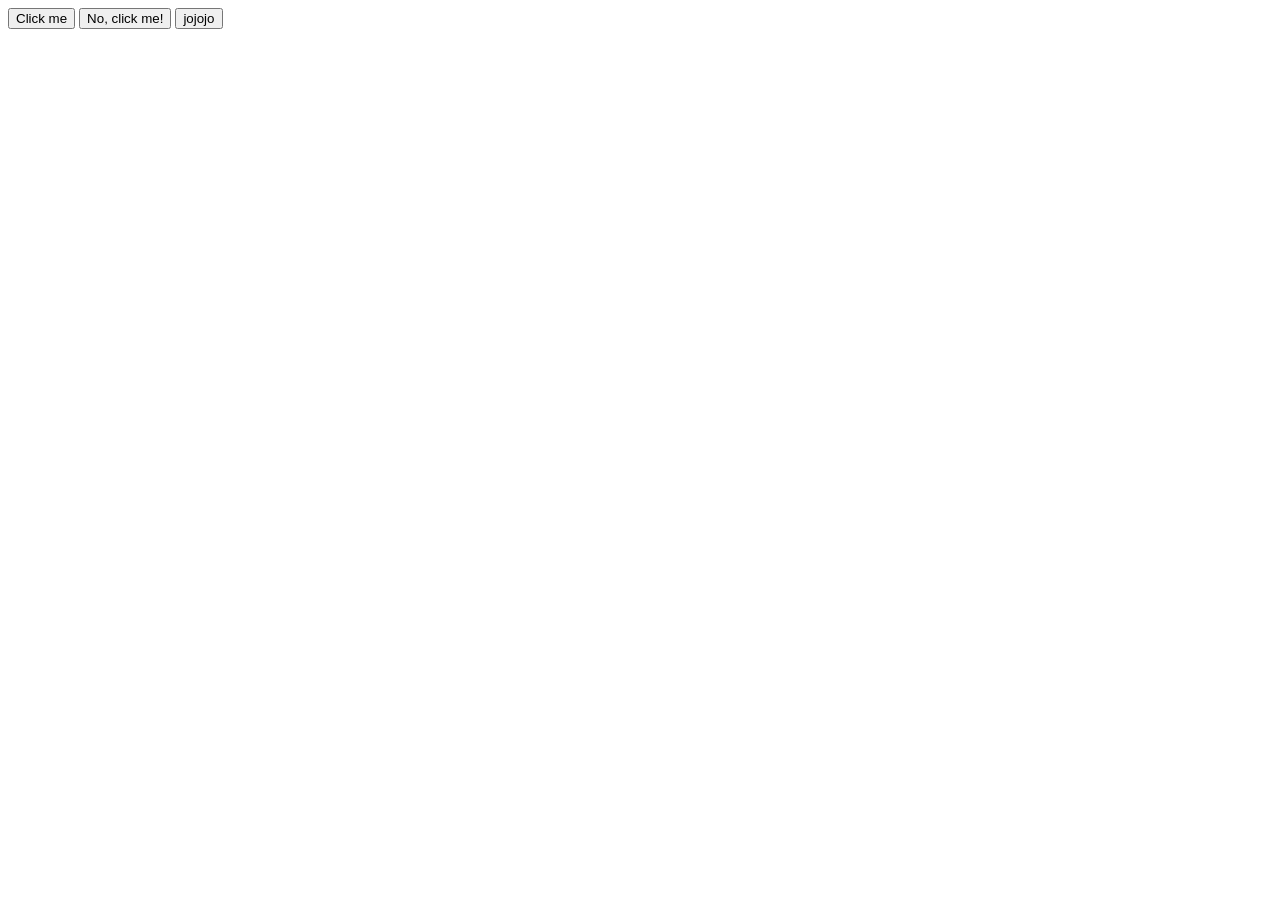
<file: index.html>
<!doctype html>
<html lang="en-US">
    <head>
        <meta charset="utf-8" />
        <meta name="viewport" content="width=device-width" />
        <title>Apply JavaScript example</title>
        <script type="module" src="apply-script.js"></script>
    </head>
    <body>
        <button>Click me</button>
        <button>No, click me!</button>
        <button>jojojo</button>
    </body>
    <!-- It's comented to test another way to put an script into our html -->
    <!--<script>
        function createParagraph() {
            const paragraph = document.createElement("p");
            paragraph.textContent = "Haz clickeado el boton!!";
            document.body.appendChild(paragraph);
        }

        const buttons = document.querySelectorAll("button");
        for (const button of buttons) {
            button.addEventListener("click", createParagraph);
        }
    </script>-->
</html>
</file>
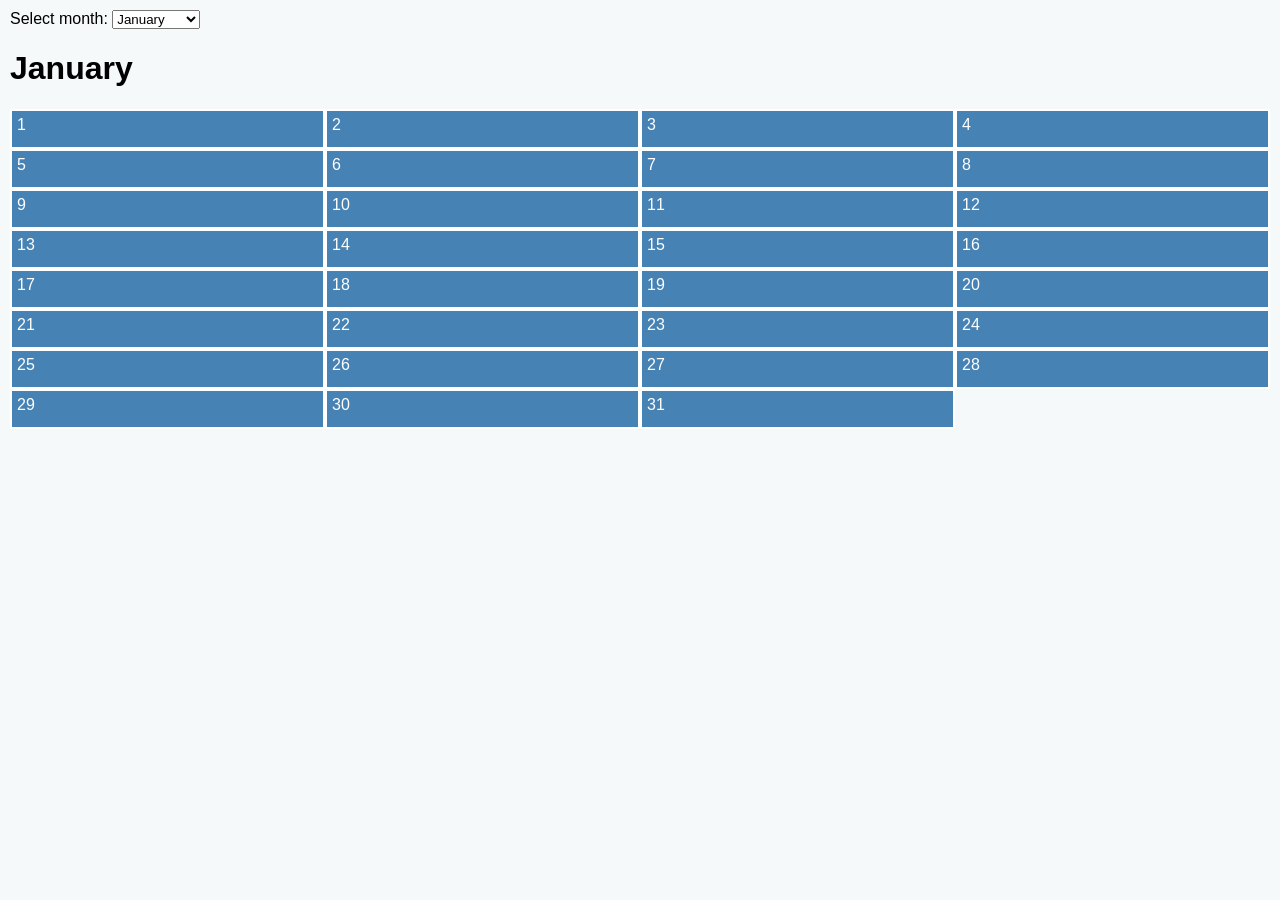
<file: calendario_basico/index.html>
<!doctype html>
<html lang="en">
    <head>
        <meta charset="UTF-8" />
        <meta name="viewport" content="width=device-width, initial-scale=1.0" />
        <link rel="stylesheet" href="styles.css" />
        <title>Basic Calendar</title>
    </head>
    <body>
        <label for="month">Select month: </label>
        <select id="month">
            <option value="January">January</option>
            <option value="February">February</option>
            <option value="March">March</option>
            <option value="April">April</option>
            <option value="May">May</option>
            <option value="June">June</option>
            <option value="July">July</option>
            <option value="August">August</option>
            <option value="September">September</option>
            <option value="October">October</option>
            <option value="November">November</option>
            <option value="December">December</option>
        </select>

        <h1></h1>

        <ul></ul>

        <script src="scripts.js"></script>
    </body>
</html>
</file>
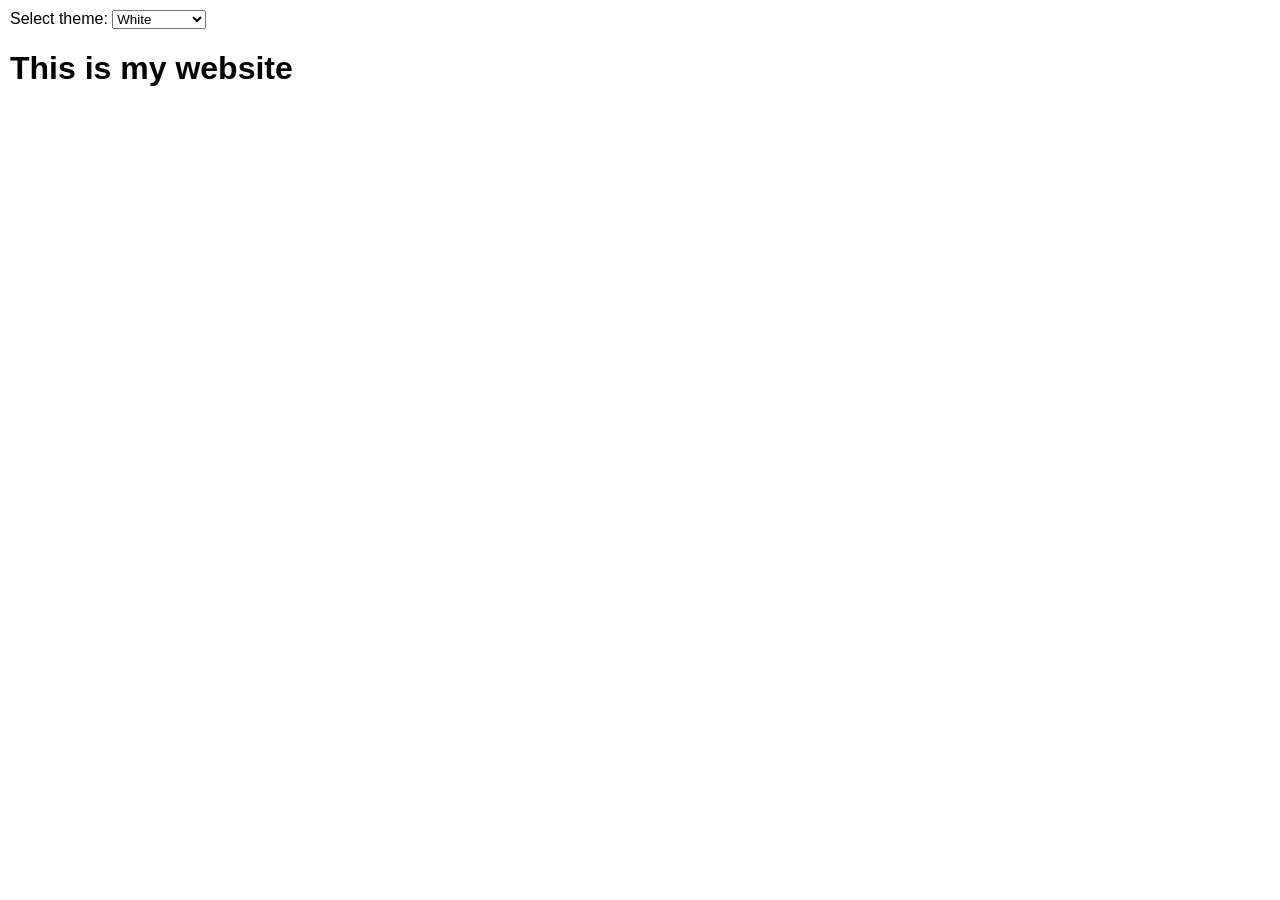
<file: color_themes/index.html>
<!doctype html>
<html lang="en">
    <head>
        <meta charset="UTF-8" />
        <meta name="viewport" content="width=device-width, initial-scale=1.0" />
        <link rel="stylesheet" href="styles.css" />
        <title>Color Themes</title>
    </head>
    <body>
        <label for="theme">Select theme: </label>
        <select id="theme">
            <option value="white">White</option>
            <option value="black">Black</option>
            <option value="purple">Purple</option>
            <option value="yellow">Yellow</option>
            <option value="psychedelic">Psychedelic</option>
        </select>

        <h1>This is my website</h1>

        <script src="scripts.js"></script>
    </body>
</html>
</file>
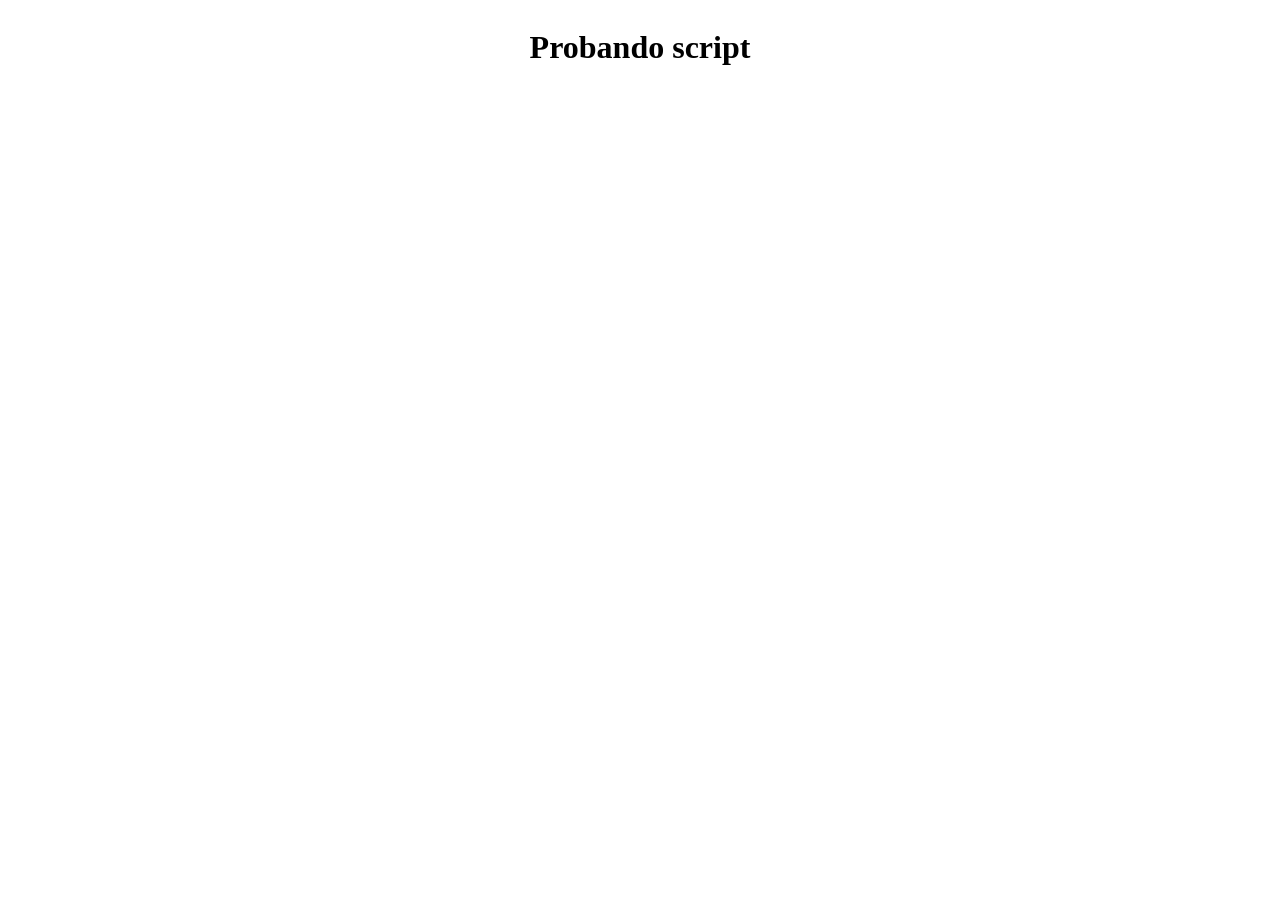
<file: fizzBuzz/index.html>
<!doctype html>
<html lang="en">
    <head>
        <meta charset="UTF-8" />
        <meta name="viewport" content="width=device-width, initial-scale=1.0" />
        <style>
            body {
                display: flex;
                flex-direction: column;
                align-items: center;
            }

            ul {
                display: flex;
                flex-wrap: wrap;
                list-style-type: none;
                margin: 0;
                padding: 0;
                justify-content: center;
            }

            li {
                padding: 12px;
            }
        </style>
        <title>PruebaScript</title>
    </head>
    <body>
        <h1>Probando script</h1>
        <ul></ul>

        <script>
            const ul = document.querySelector("ul");

            function fizzBuzz(n) {
                if (n % 3 === 0 && n % 5 === 0) return "FizzBuzz";
                else if (n % 3 === 0) return "Fizz";
                else if (n % 5 === 0) return "Buzz";
                return n;
            }

            function getNatural() {
                let num = null;
                while (true) {
                    const input = prompt("Write a number!");
                    if (input === null) return false;
                    num = +input;

                    if (Number.isInteger(num) && num > 0) break;
                    else alert("Please, write a natural number");
                }
                return num;
            }

            function play() {
                while (true) {
                    let num = getNatural();
                    if (!num) return alert("Goodbye!");
                    let result = fizzBuzz(num);
                    const newLi = document.createElement("li");
                    newLi.textContent = result;
                    ul.appendChild(newLi);
                }
            }

            play();
        </script>
    </body>
</html>
</file>
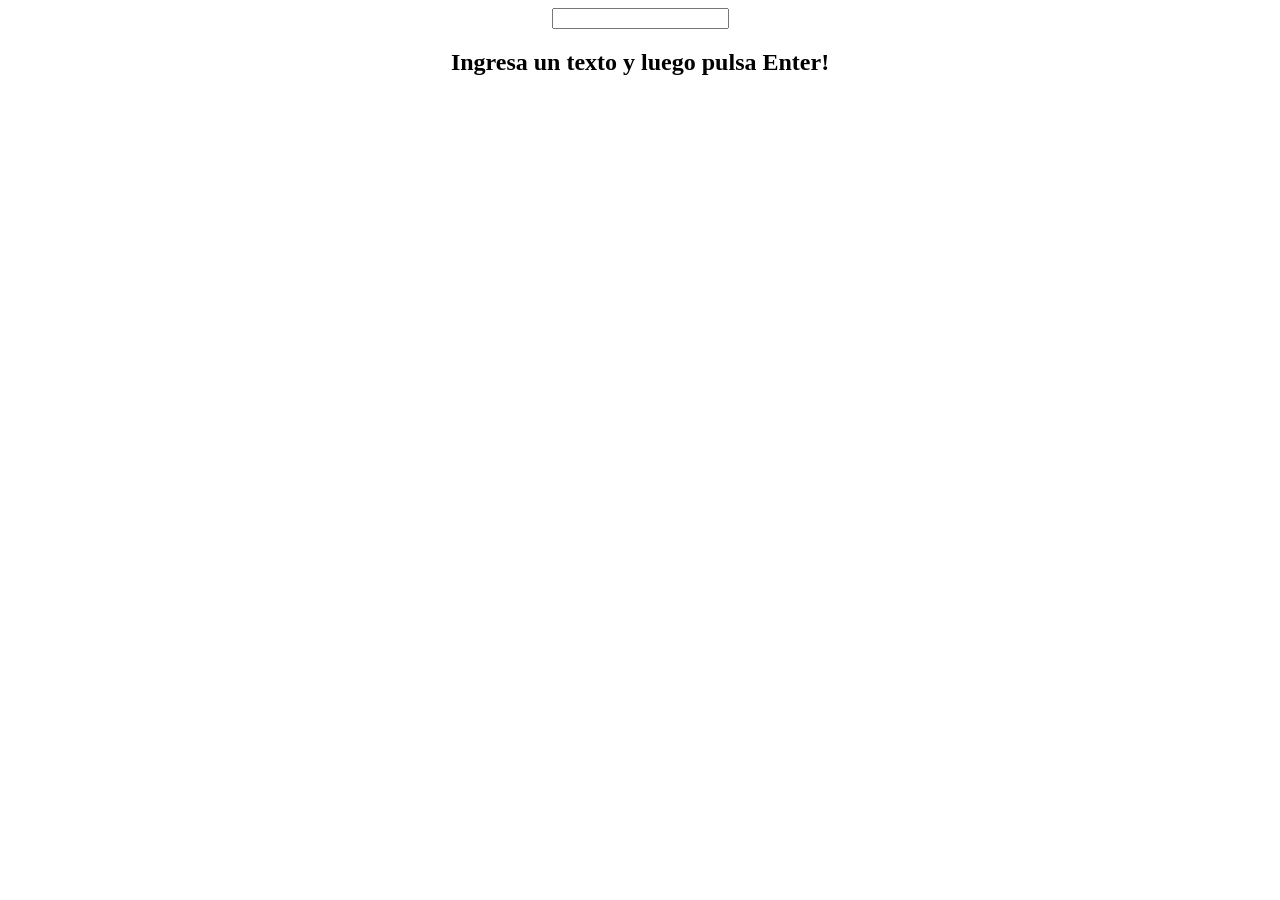
<file: prueba_arrow_funct/index.html>
<!doctype html>
<html lang="en">
    <head>
        <meta charset="UTF-8" />
        <meta name="viewport" content="width=device-width, initial-scale=1.0" />
        <link rel="stylesheet" href="styles.css" />
        <title>Testing Arrow Functions</title>
    </head>
    <body>
        <input type="text" />
        <h2>Ingresa un texto y luego pulsa Enter!</h2>
        <p></p>

        <script src="script.js"></script>
    </body>
</html>
</file>
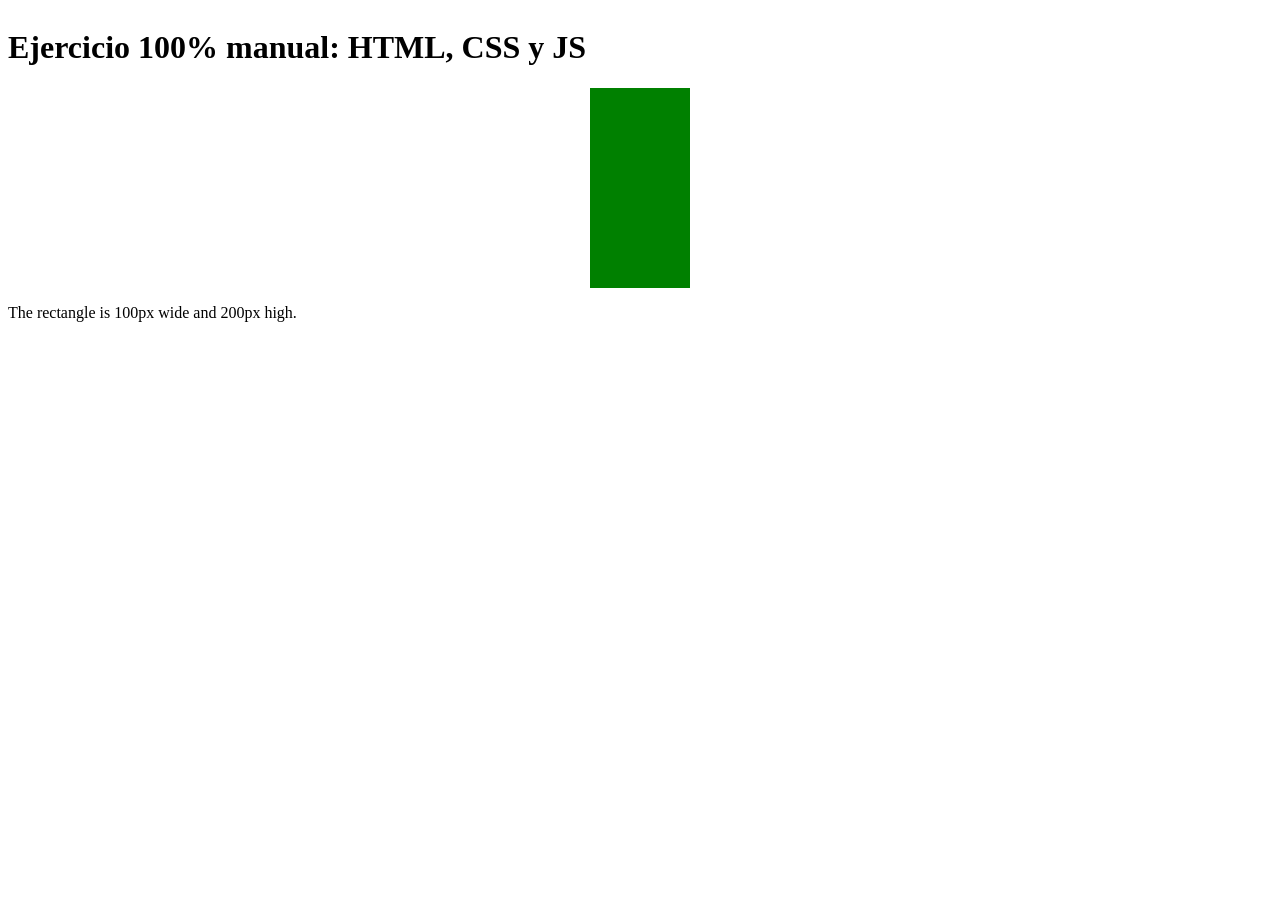
<file: prueba_cuadrado/index.html>
<!doctype html>
<html lang="en">
    <head>
        <meta charset="UTF-8" />
        <meta name="viewport" content="width=device-width, initial-scale=1.0" />
        <link rel="stylesheet" href="styles.css" />

        <title>Probando Cuadrado</title>
    </head>
    <body>
        <h1>Ejercicio 100% manual: HTML, CSS y JS</h1>
        <div class="cuadrado"></div>
        <p class="para"></p>

        <script src="scripts.js"></script>
    </body>
</html>
</file>
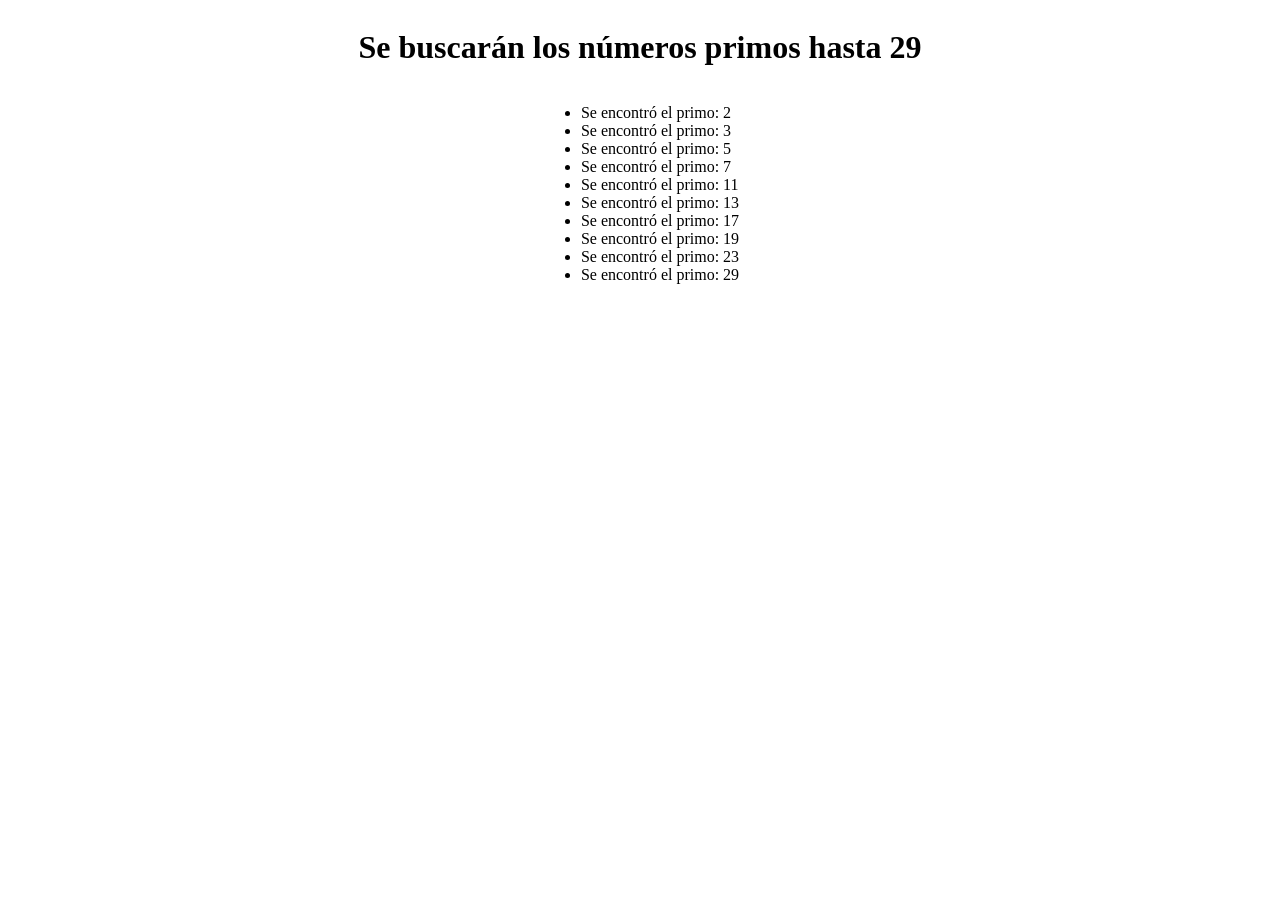
<file: prueba_primos/index.html>
<!doctype html>
<html lang="en">
    <head>
        <meta charset="UTF-8" />
        <meta name="viewport" content="width=device-width, initial-scale=1.0" />
        <link rel="stylesheet" href="styles.css" />
        <title>Testing Prime Numbres</title>
    </head>
    <body>
        <h1></h1>
        <ul></ul>

        <script src="script.js"></script>
    </body>
</html>
</file>
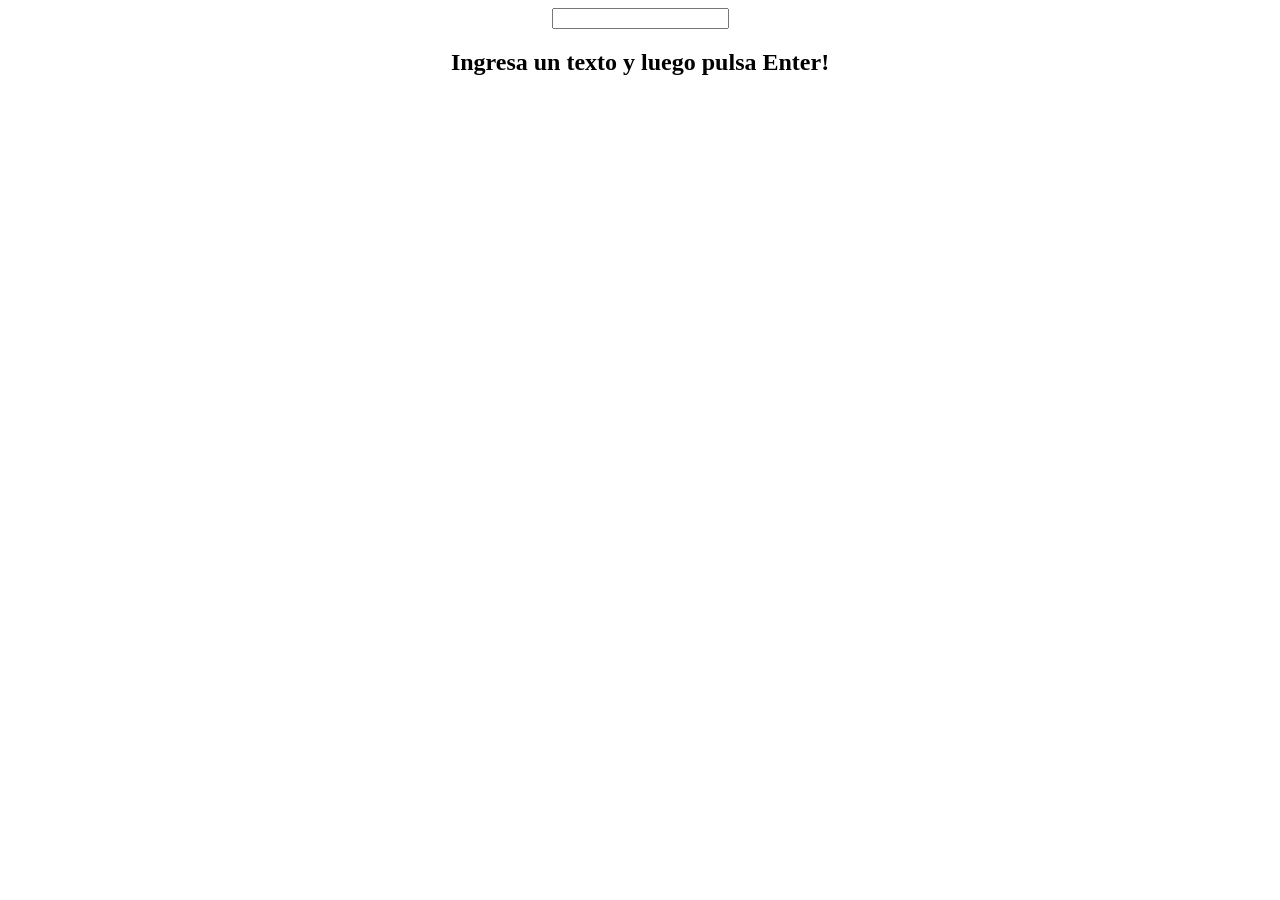
<file: prueba_reading_input/index.html>
<!doctype html>
<html lang="en">
    <head>
        <meta charset="UTF-8" />
        <meta name="viewport" content="width=device-width, initial-scale=1.0" />
        <link rel="stylesheet" href="styles.css" />
        <title>Testing Reading Input</title>
    </head>
    <body>
        <input type="text" />
        <h2>Ingresa un texto y luego pulsa Enter!</h2>
        <p></p>

        <script src="script.js"></script>
    </body>
</html>
</file>
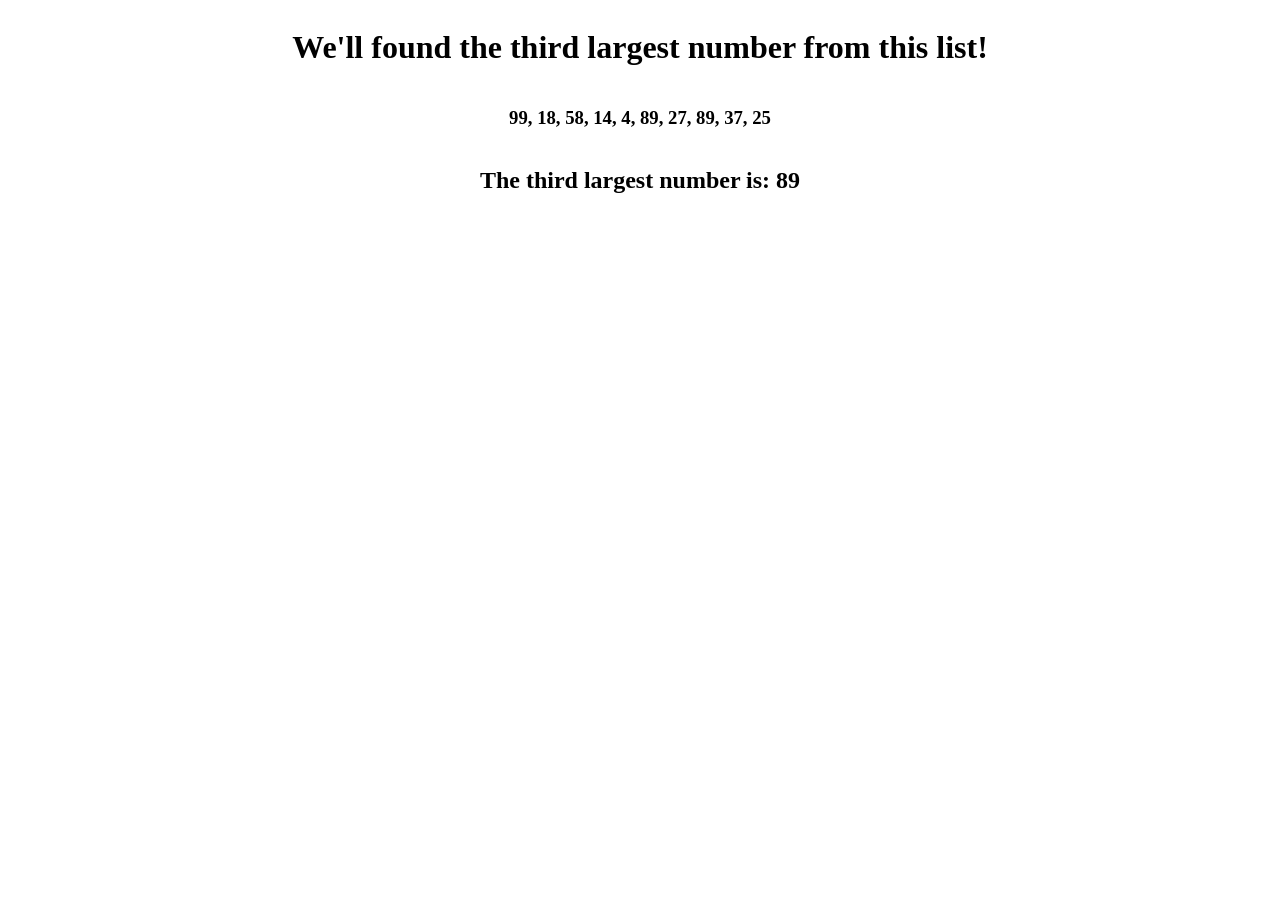
<file: third_largest_number/index.html>
<!--Write a program that reads ten numbers and figure out which number is the third highest-->

<!--First, create a list of ten numbers. Then, select one and start comparing it with the other ones in the list. If one is higher, use that one to compare in the next round until it's the biggest one. Now, rest the other values to the higher one and look for the smaller one. -->

<!doctype html>
<html lang="en">
    <head>
        <meta charset="UTF-8" />
        <meta name="viewport" content="width=device-width, initial-scale=1.0" />
        <style>
            body {
                display: flex;
                flex-direction: column;
                align-items: center;
            }
        </style>
        <title>Third max of ten</title>
    </head>
    <body>
        <h1>We'll found the third largest number from this list!</h1>
        <h3></h3>
        <h2></h2>

        <script>
            const h3 = document.querySelector("h3");
            const h2 = document.querySelector("h2");

            const lista = Array.from(
                { length: 10 },
                () => Math.floor(Math.random() * 100) + 1,
            );

            for (let i = 0; i < lista.length; i++) {
                if (i === lista.length - 1) {
                    h3.textContent += lista[i];
                } else {
                    h3.textContent += lista[i] + ", ";
                }
            }

            function foundLargest(list) {
                let num = list[0];
                for (let i = 0; i < list.length; i++) {
                    if (num < list[i]) num = list[i];
                }
                return num;
            }

            function thirdLargest(list) {
                for (let i = 0; i < 2; i++) {
                    const maxNum = foundLargest(list);
                    const maxIndex = list.indexOf(maxNum);
                    list.splice(maxIndex, 1);
                }
                return foundLargest(list);
            }

            h2.textContent =
                "The third largest number is: " + thirdLargest(lista);
        </script>
    </body>
</html>
</file>
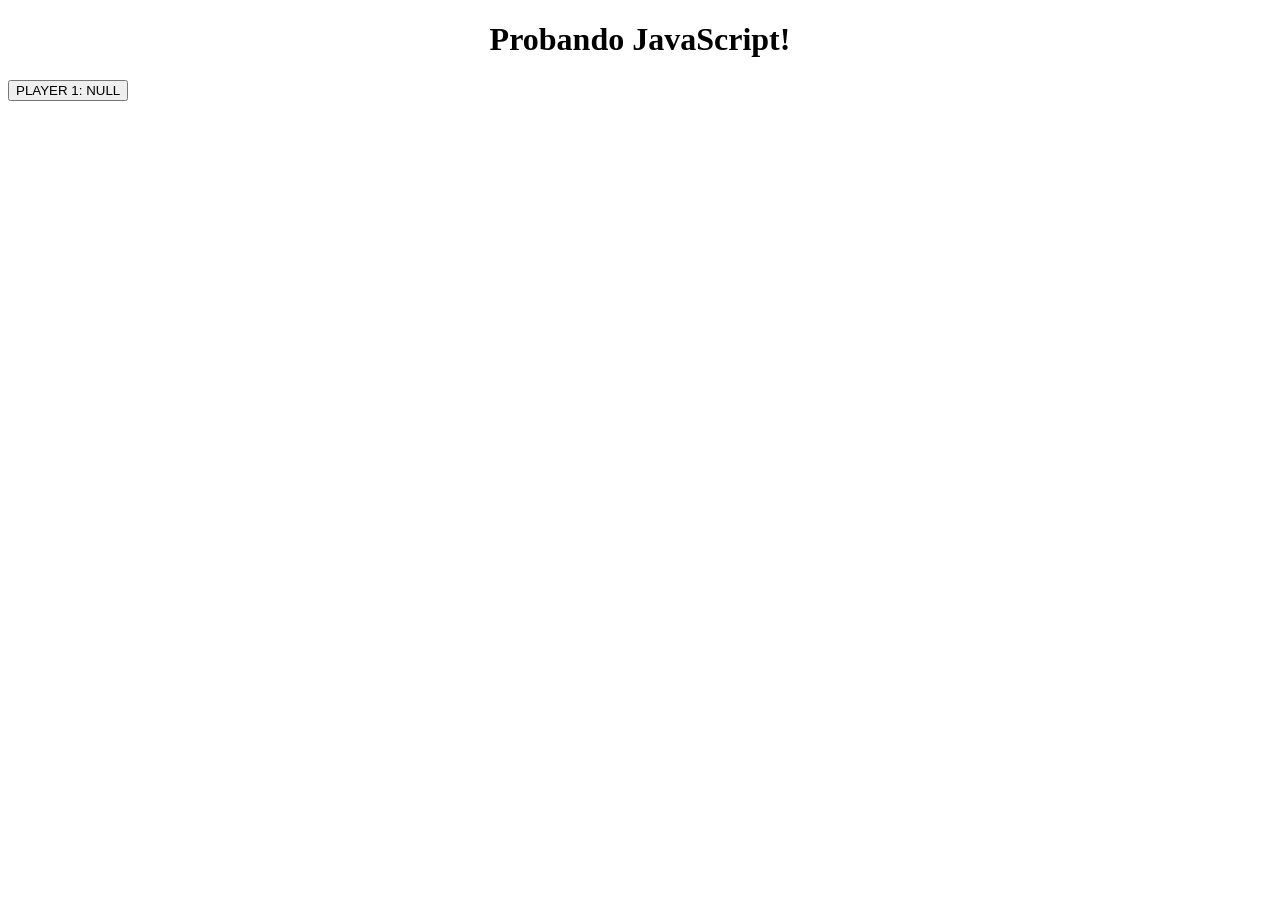
<file: index__.html>
<!doctype html>
<html lang="en">
    <head>
        <meta charset="UTF-8" />
        <meta name="viewport" content="width=device-width, initial-scale=1.0" />
        <title>Testing JavaScript</title>
    </head>
    <body>
        <h1 style="text-align: center">Probando JavaScript!</h1>
        <button>PLAYER 1: NULL</button>
        <script src="script.js"></script>
    </body>
</html>
</file>
<file: calendario_basico/styles.css>
html {
  font-family: sans-serif;
}

h2 {
  font-size: 16px;
}

.a11y-label {
  margin: 0;
  text-align: right;
  font-size: 0.7rem;
  width: 98%;
}

body {
  margin: 10px;
  background: #f5f9fa;
}

* {
  box-sizing: border-box;
}

ul {
  padding-left: 0;
}

li {
  display: block;
  float: left;
  width: 25%;
  border: 2px solid white;
  padding: 5px;
  height: 40px;
  background-color: steelblue;
  color: white;
}
</file>
<file: color_themes/styles.css>
html {
  font-family: sans-serif;
  height: 95%;
}

h2 {
  font-size: 16px;
}

.a11y-label {
  margin: 0;
  text-align: right;
  font-size: 0.7rem;
  width: 98%;
}

body {
  margin: 10px;
  height: inherit;
}
</file>
<file: prueba_arrow_funct/styles.css>
body {
    display: flex;
    flex-direction: column;
    align-items: center;
}
</file>
<file: prueba_cuadrado/styles.css>
body {
    display: flex;
    flex-direction: column;
}

.cuadrado {
    align-self: center;
    height: 500px;
    width: 500px;
    background-color: green;
}
</file>
<file: prueba_primos/styles.css>
body {
    display: flex;
    flex-direction: column;
    align-items: center;
}
</file>
<file: prueba_reading_input/styles.css>
body {
    display: flex;
    flex-direction: column;
    align-items: center;
}
</file>
